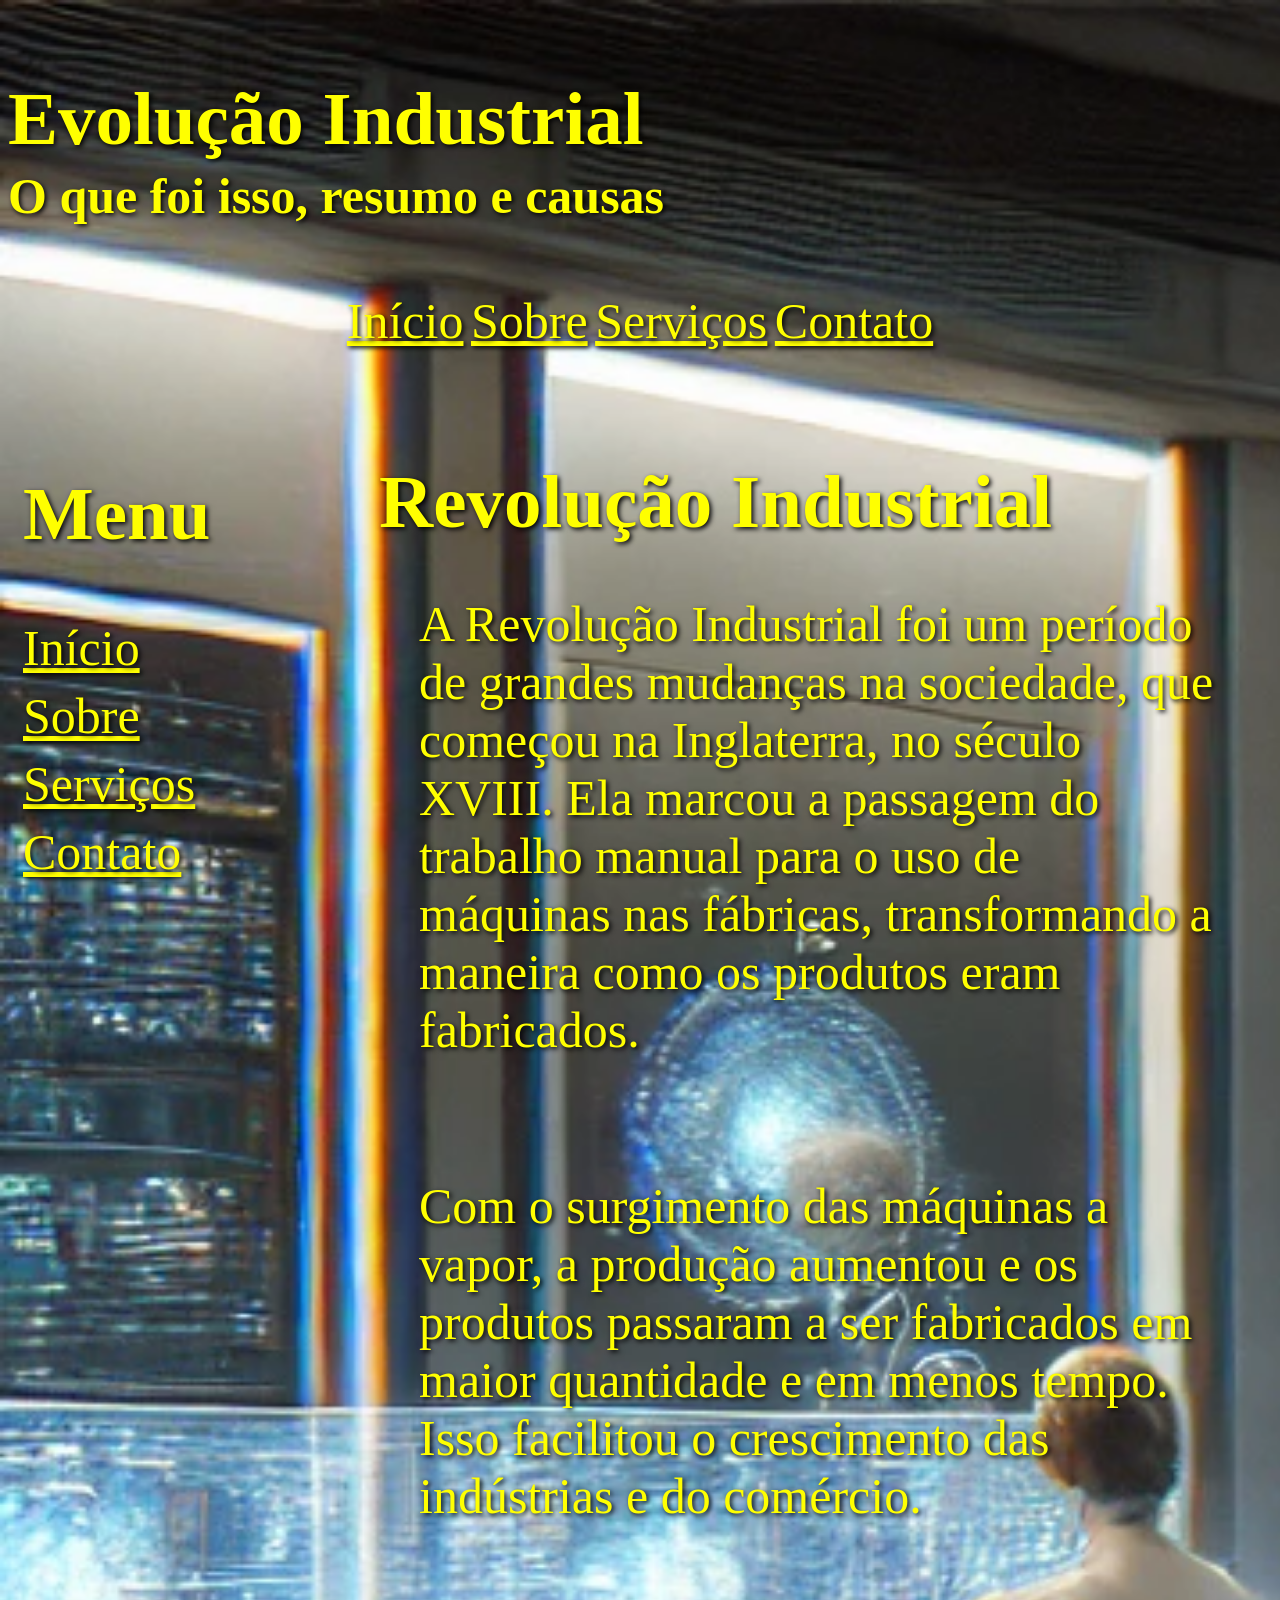
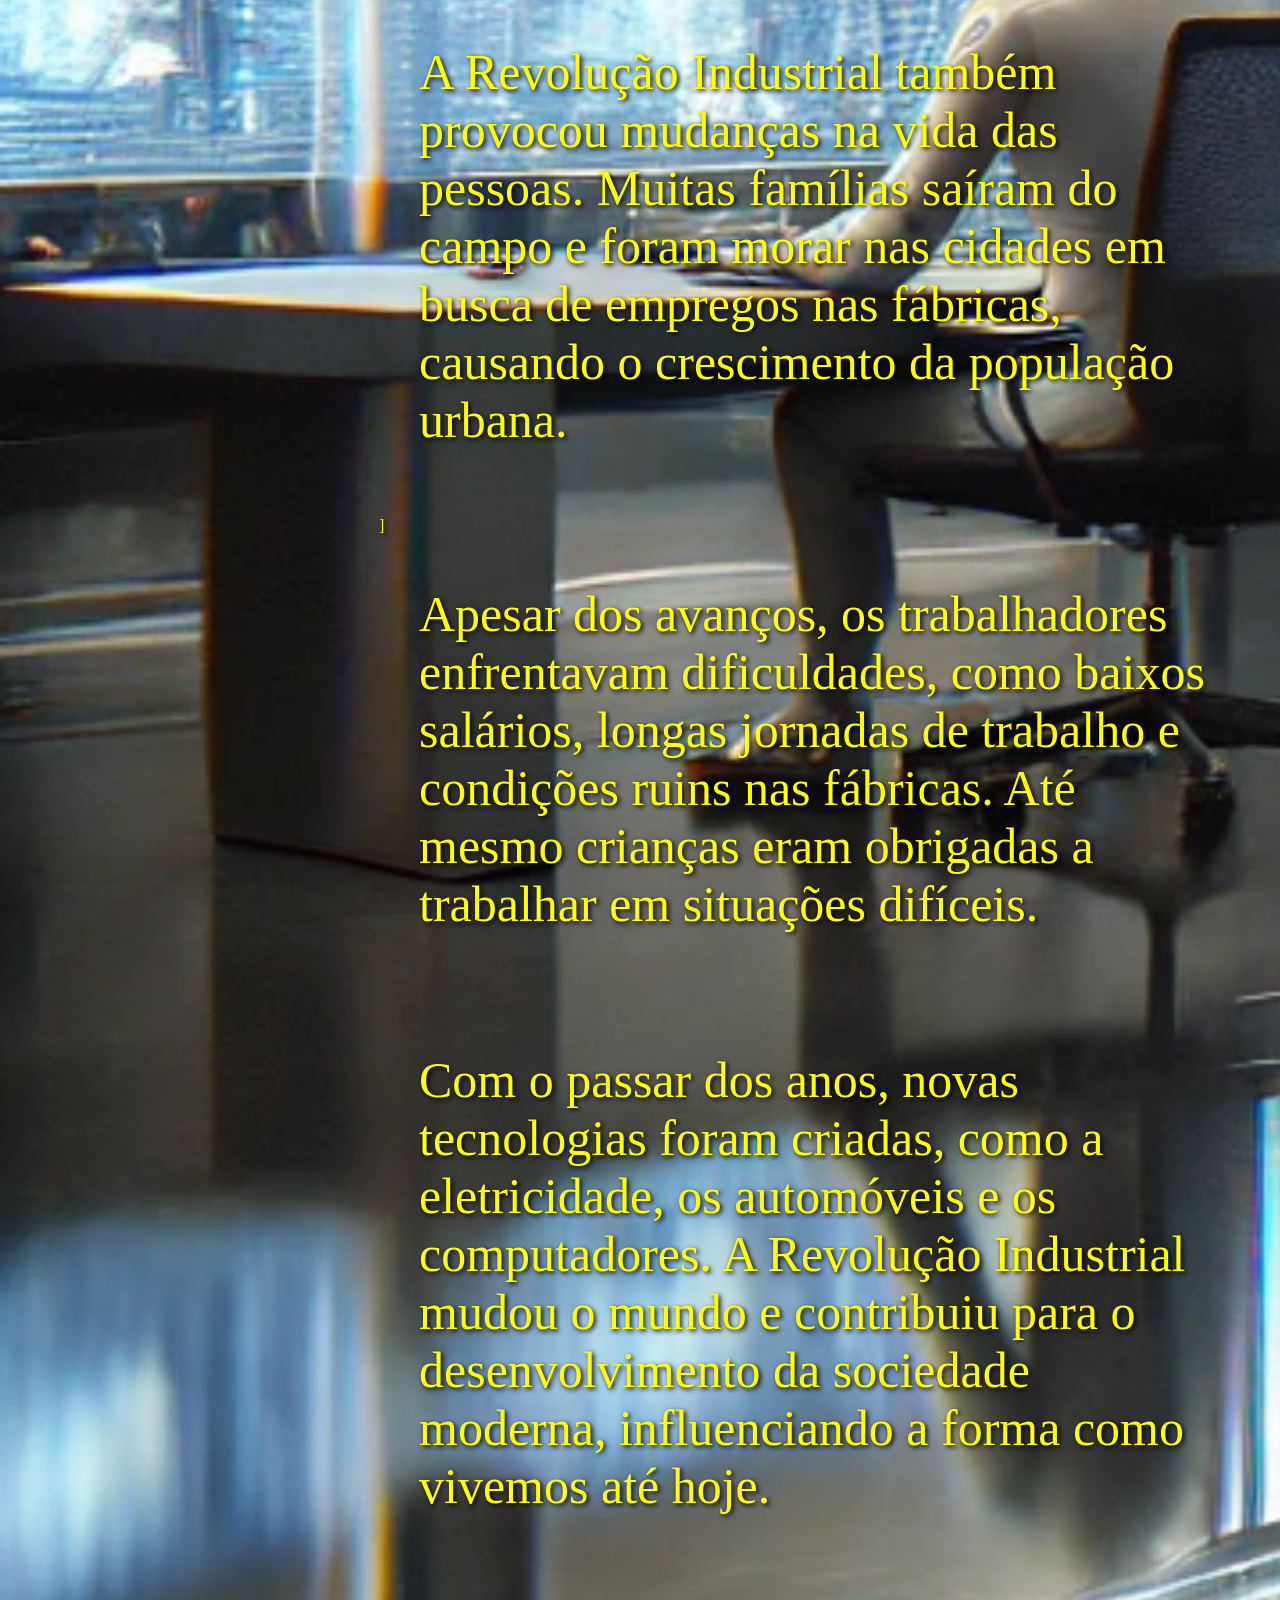
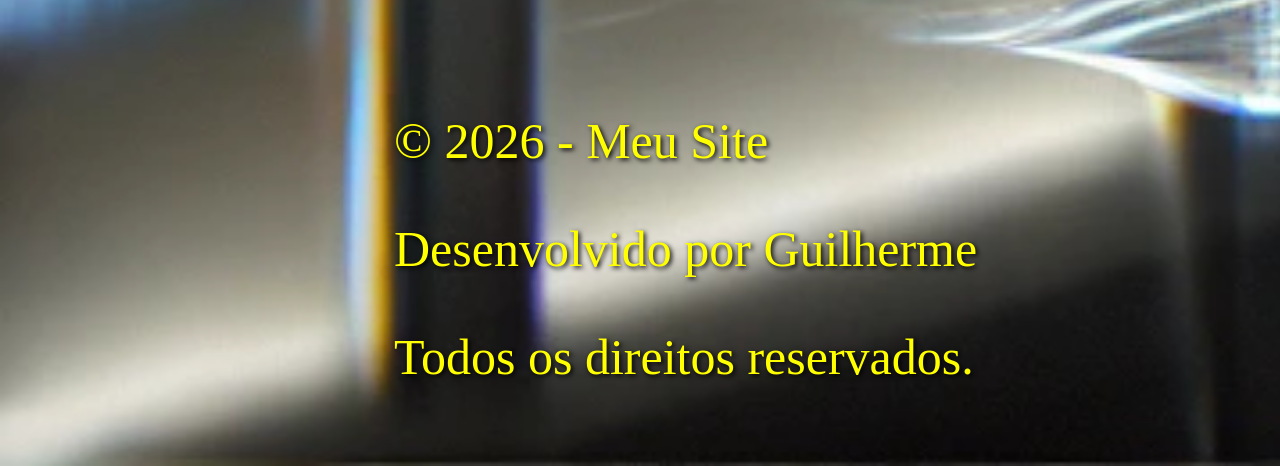
<file: index.html>
<!DOCTYPE html>
<html lang="en">
<head>
    <meta charset="UTF-8">
    <meta name="viewport" content="width=device-width, initial-scale=1.0">
    <title>Document</title>
    <link rel="stylesheet" href="CSS 1.css">
</head>
<body>
    <header>
        <br>
     <h1 style="font-size: 75px;">Evolução Industrial</h1>
     <h4 style="font-size: 50px;">O que foi isso, resumo e causas</h4>
 </header>



<nav>
<center>
<a href="index.html" style="color: yellow;font-size: 50px;">Início</a>
<a href="Sobre.html" style="color: yellow;font-size: 50px;">Sobre</a>
<a href="Serviços.html" style="color: yellow;font-size: 50px;">Serviços</a>
<a href="Contato.html" style="color: yellow;font-size: 50px;">Contato</a>
</center>
<br>
</nav>

<div class="container">

<aside>
<h2 style="font-size: 75px;">Menu</h2>
<a href="index.html" style="color: yellow;font-size: 50px;">Início</a>
<a href="Sobre.html" style="color: yellow;font-size: 50px;">Sobre</a>
<a href="Serviços.html" style="color: yellow;font-size: 50px;">Serviços</a>
<a href="Contato.html" style="color: yellow;font-size: 50px;">Contato</a>

</aside>

<main>
<h1 style="font-size: 75px;">Revolução Industrial</h1>
<blockquote><p style="font-size: 50px;">A Revolução Industrial foi um período de grandes mudanças na sociedade, que começou na Inglaterra, no século XVIII. Ela marcou a passagem do trabalho manual para o uso de máquinas nas fábricas, transformando a maneira como os produtos eram fabricados.</p></blockquote>
<br>
<blockquote><p style="font-size: 50px;">Com o surgimento das máquinas a vapor, a produção aumentou e os produtos passaram a ser fabricados em maior quantidade e em menos tempo. Isso facilitou o crescimento das indústrias e do comércio.</p></blockquote>
<br>
<blockquote><p style="font-size: 50px;">A Revolução Industrial também provocou mudanças na vida das pessoas. Muitas famílias saíram do campo e foram morar nas cidades em busca de empregos nas fábricas, causando o crescimento da população urbana.</p></blockquote>
<br>]
<blockquote><p style="font-size: 50px;">Apesar dos avanços, os trabalhadores enfrentavam dificuldades, como baixos salários, longas jornadas de trabalho e condições ruins nas fábricas. Até mesmo crianças eram obrigadas a trabalhar em situações difíceis.</p></blockquote>
<br>
<blockquote><p style="font-size: 50px;">Com o passar dos anos, novas tecnologias foram criadas, como a eletricidade, os automóveis e os computadores. A Revolução Industrial mudou o mundo e contribuiu para o desenvolvimento da sociedade moderna, influenciando a forma como vivemos até hoje.</p></blockquote>
<br>
<br>
<br>
<br>

<footer>
    <p style="font-size: 50px;">© 2026 - Meu Site</p>
    <p style="font-size: 50px;">Desenvolvido por Guilherme</p>
    <p style="font-size: 50px;">Todos os direitos reservados.</p>



</footer>



</main>

</div>

</body>
</html>
</file>
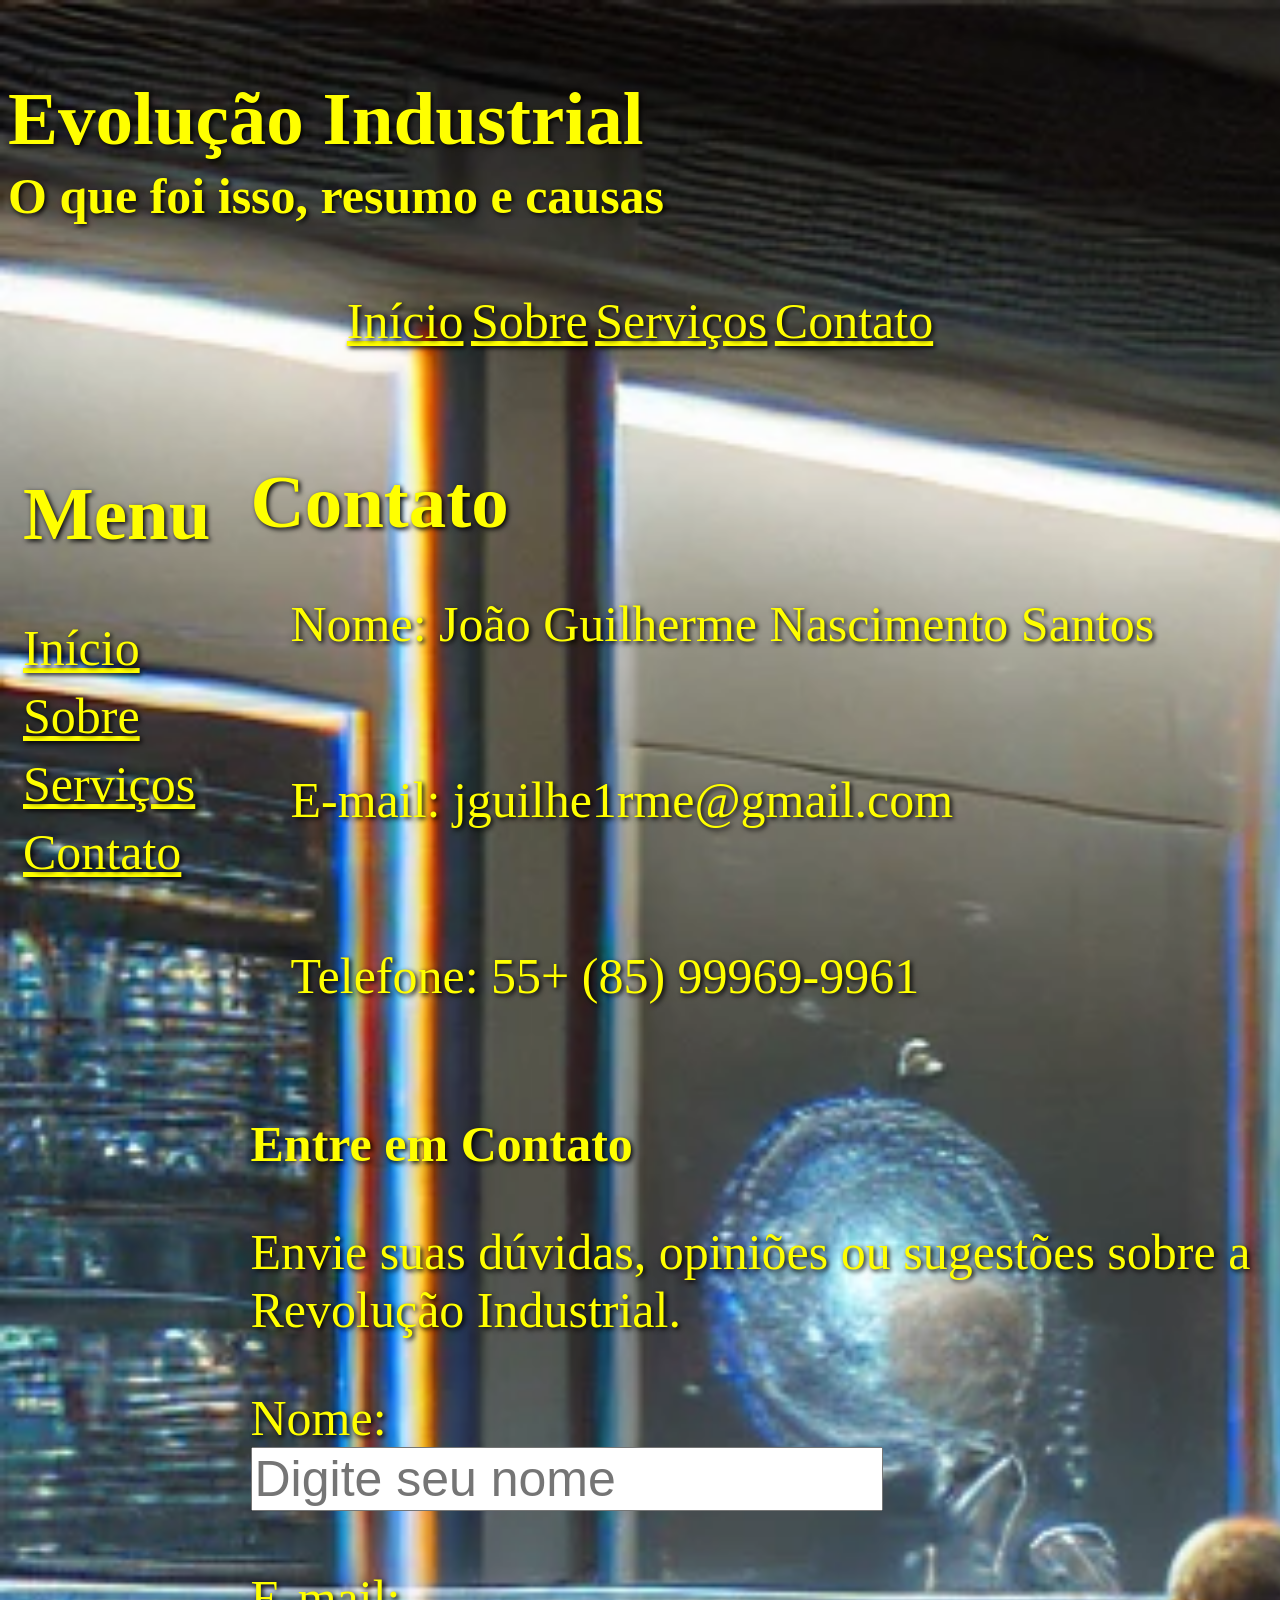
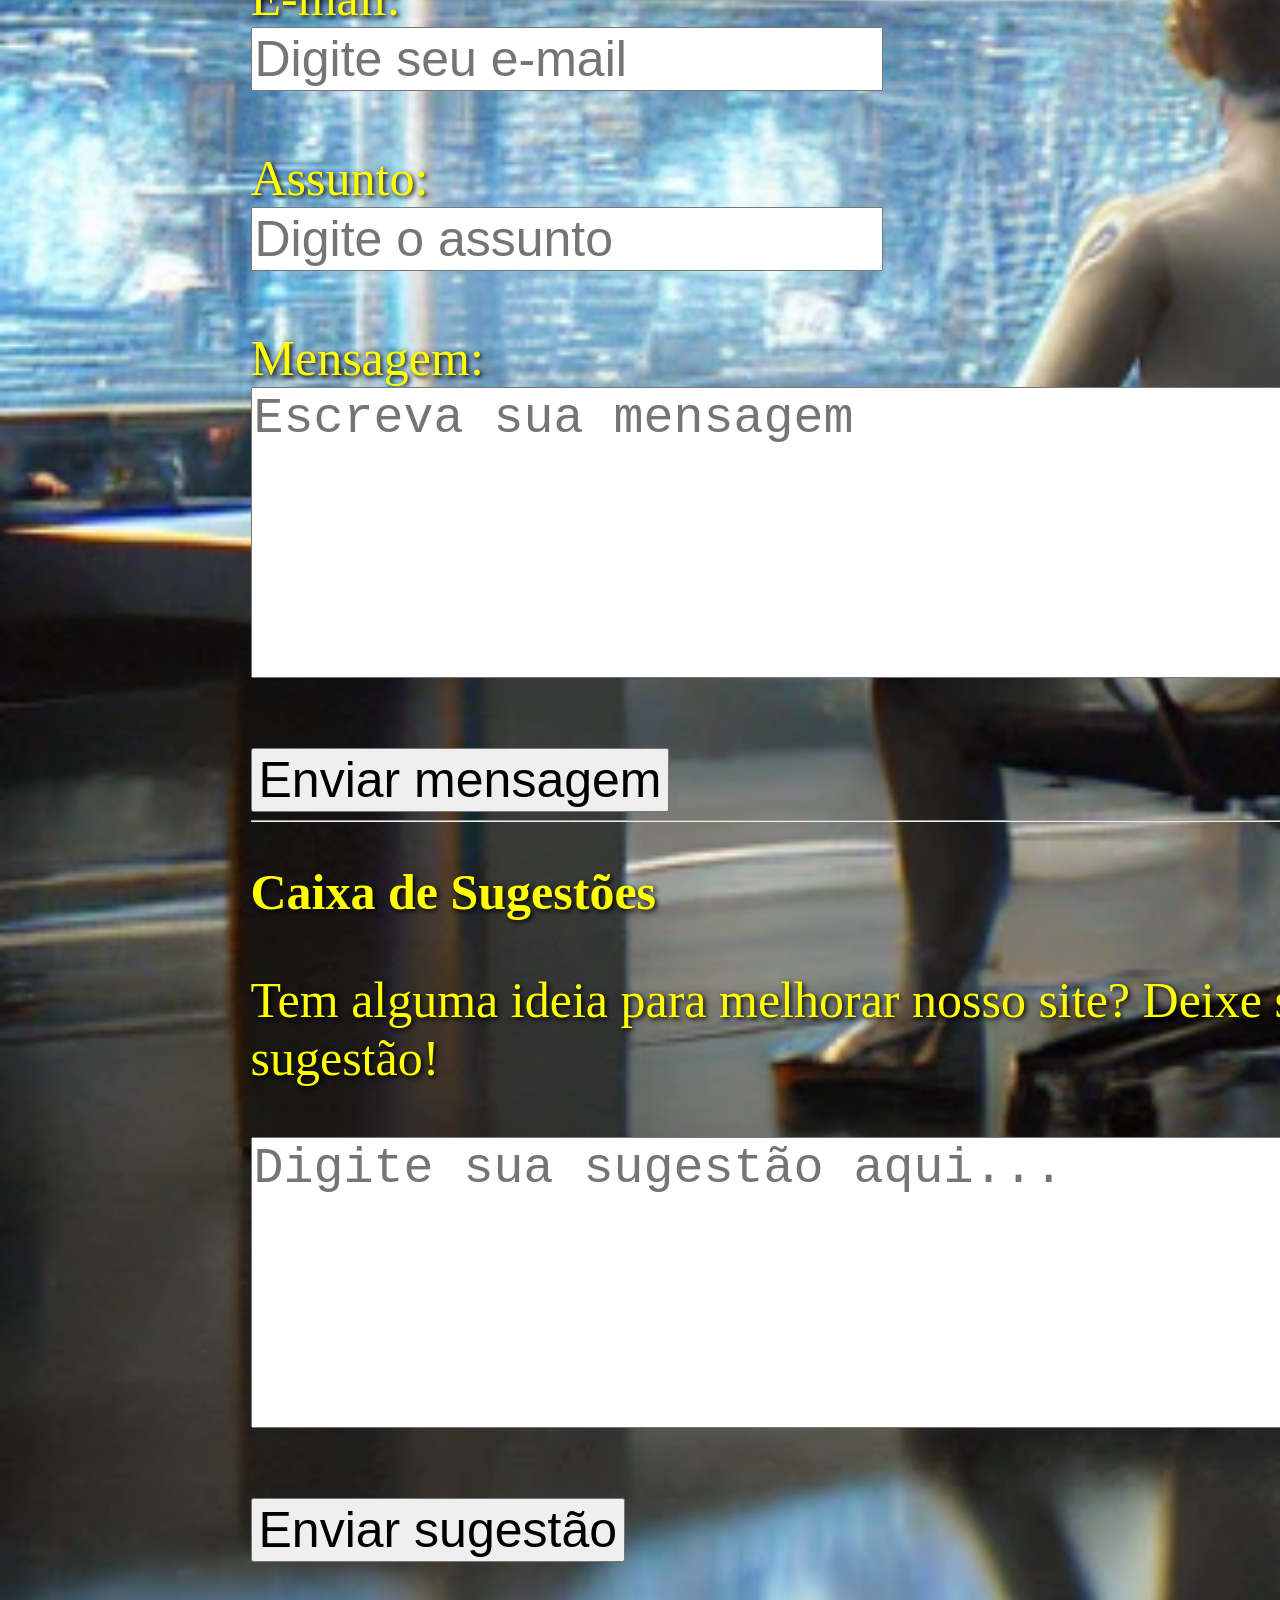
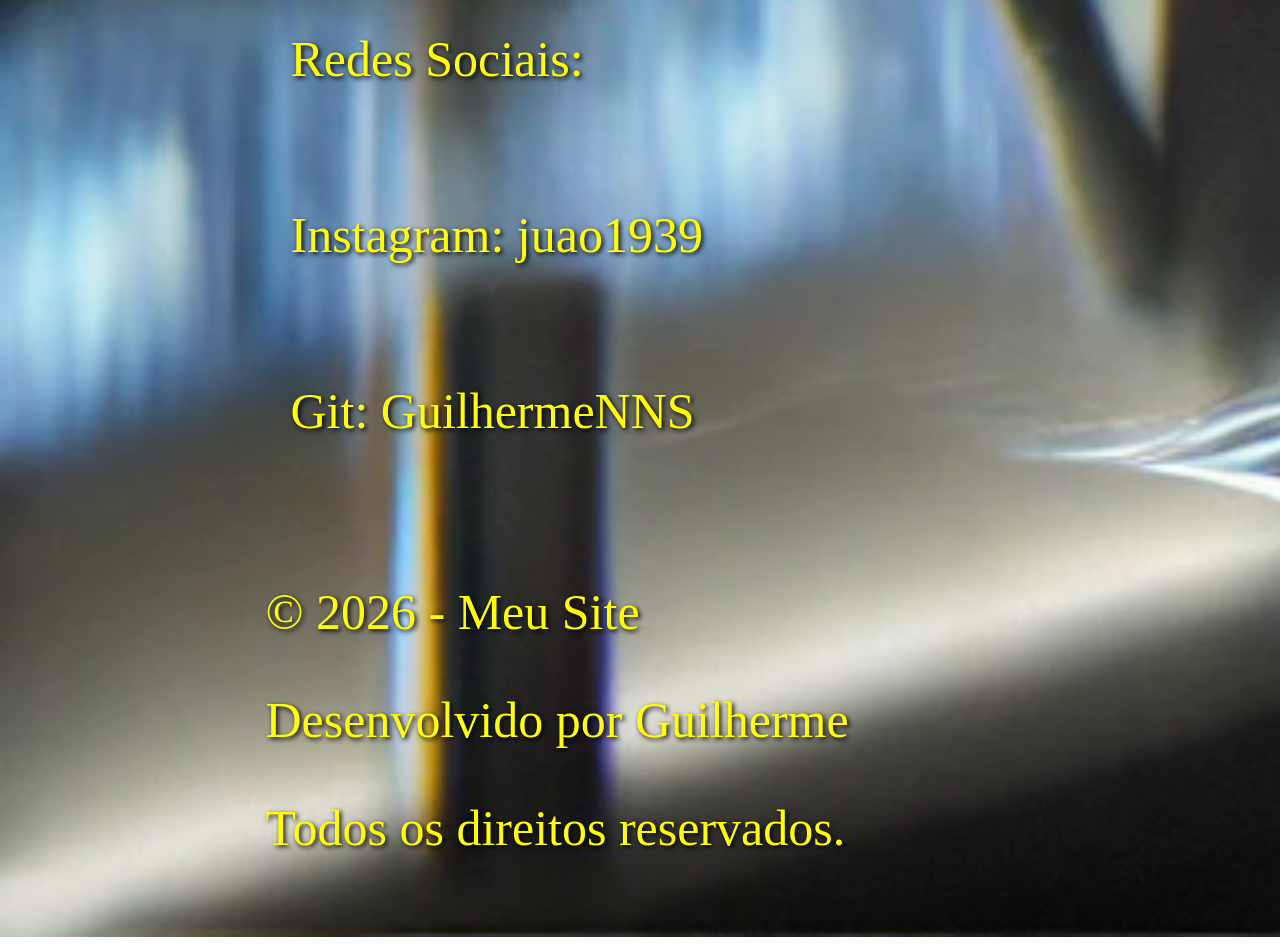
<file: Contato.html>
<!DOCTYPE html>
<html lang="en">
<head>
    <meta charset="UTF-8">
    <meta name="viewport" content="width=device-width, initial-scale=1.0">
    <title>Document</title>
    <link rel="stylesheet" href="CSS 1.css">
</head>
<body>
    <header>
        <br>
     <h1 style="font-size: 75px;">Evolução Industrial</h1>
     <h4 style="font-size: 50px;">O que foi isso, resumo e causas</h4>
 </header>




<nav>
<center>
    <a href="index.html" style="color: yellow;font-size: 50px;">Início</a>
<a href="Sobre.html" style="color: yellow;font-size: 50px;">Sobre</a>
<a href="Serviços.html" style="color: yellow;font-size: 50px;">Serviços</a>
<a href="Contato.html" style="color: yellow;font-size: 50px;">Contato</a>

</center>
<br>
</nav>

<div class="container">

<aside>
<h2 style="font-size: 75px;">Menu</h2>
<a href="index.html" style="color: yellow;font-size: 50px;">Início</a>
<a href="Sobre.html" style="color: yellow;font-size: 50px;">Sobre</a>
<a href="Serviços.html" style="color: yellow;font-size: 50px;">Serviços</a>
<a href="Contato.html" style="color: yellow;font-size: 50px;">Contato</a>

</aside>

<main>
<h1 style="font-size: 75px;">Contato</h1>
<blockquote><p style="font-size: 50px;">Nome: João Guilherme Nascimento Santos</p></blockquote>
<br>
<blockquote><p style="font-size: 50px;">E-mail: jguilhe1rme@gmail.com</p></blockquote>
<br>
<blockquote><p style="font-size: 50px;">Telefone: 55+ (85) 99969-9961</p></blockquote>
<br>

<h2 style="font-size: 50px;">Entre em Contato</h2>

<p style="font-size: 50px;">Envie suas dúvidas, opiniões ou sugestões sobre a Revolução Industrial.</p>

<form style="font-size: 50px;">
    <label>Nome:</label><br>
    <input type="text" placeholder="Digite seu nome" required style="font-size: 50px;">
    <br><br>

    <label>E-mail:</label><br>
    <input type="email" placeholder="Digite seu e-mail" required style="font-size: 50px;">
    <br><br>

    <label>Assunto:</label><br>
    <input type="text" placeholder="Digite o assunto" style="font-size: 50px;">
    <br><br>

    <label>Mensagem:</label><br>
    <textarea placeholder="Escreva sua mensagem" rows="5" cols="40" style="font-size: 50px;"></textarea>
    <br><br>

    <button type="submit" style="font-size: 50px;">Enviar mensagem</button>
</form>

<hr>

<h2 style="font-size: 50px;">Caixa de Sugestões</h2>

<p style="font-size: 50px;">Tem alguma ideia para melhorar nosso site? 
Deixe sua sugestão!</p>

<form>
    <textarea placeholder="Digite sua sugestão aqui..." rows="5" cols="40" style="font-size: 50px;"></textarea>
    <br><br>

    <button type="submit" style="font-size: 50px;">Enviar sugestão</button>
</form>
<br>
<blockquote><p style="font-size: 50px;">Redes Sociais:</p></blockquote>
<br>
<blockquote><p style="font-size: 50px;">Instagram: juao1939</p></blockquote>
<br>
<blockquote><p style="font-size: 50px;">Git: GuilhermeNNS</p></blockquote>
<br>
<footer>
    <p style="font-size: 50px;">© 2026 - Meu Site</p>
    <p style="font-size: 50px;">Desenvolvido por Guilherme</p>
    <p style="font-size: 50px;">Todos os direitos reservados.</p>



</footer>



</main>

</div>

</body>
</html>
</file>
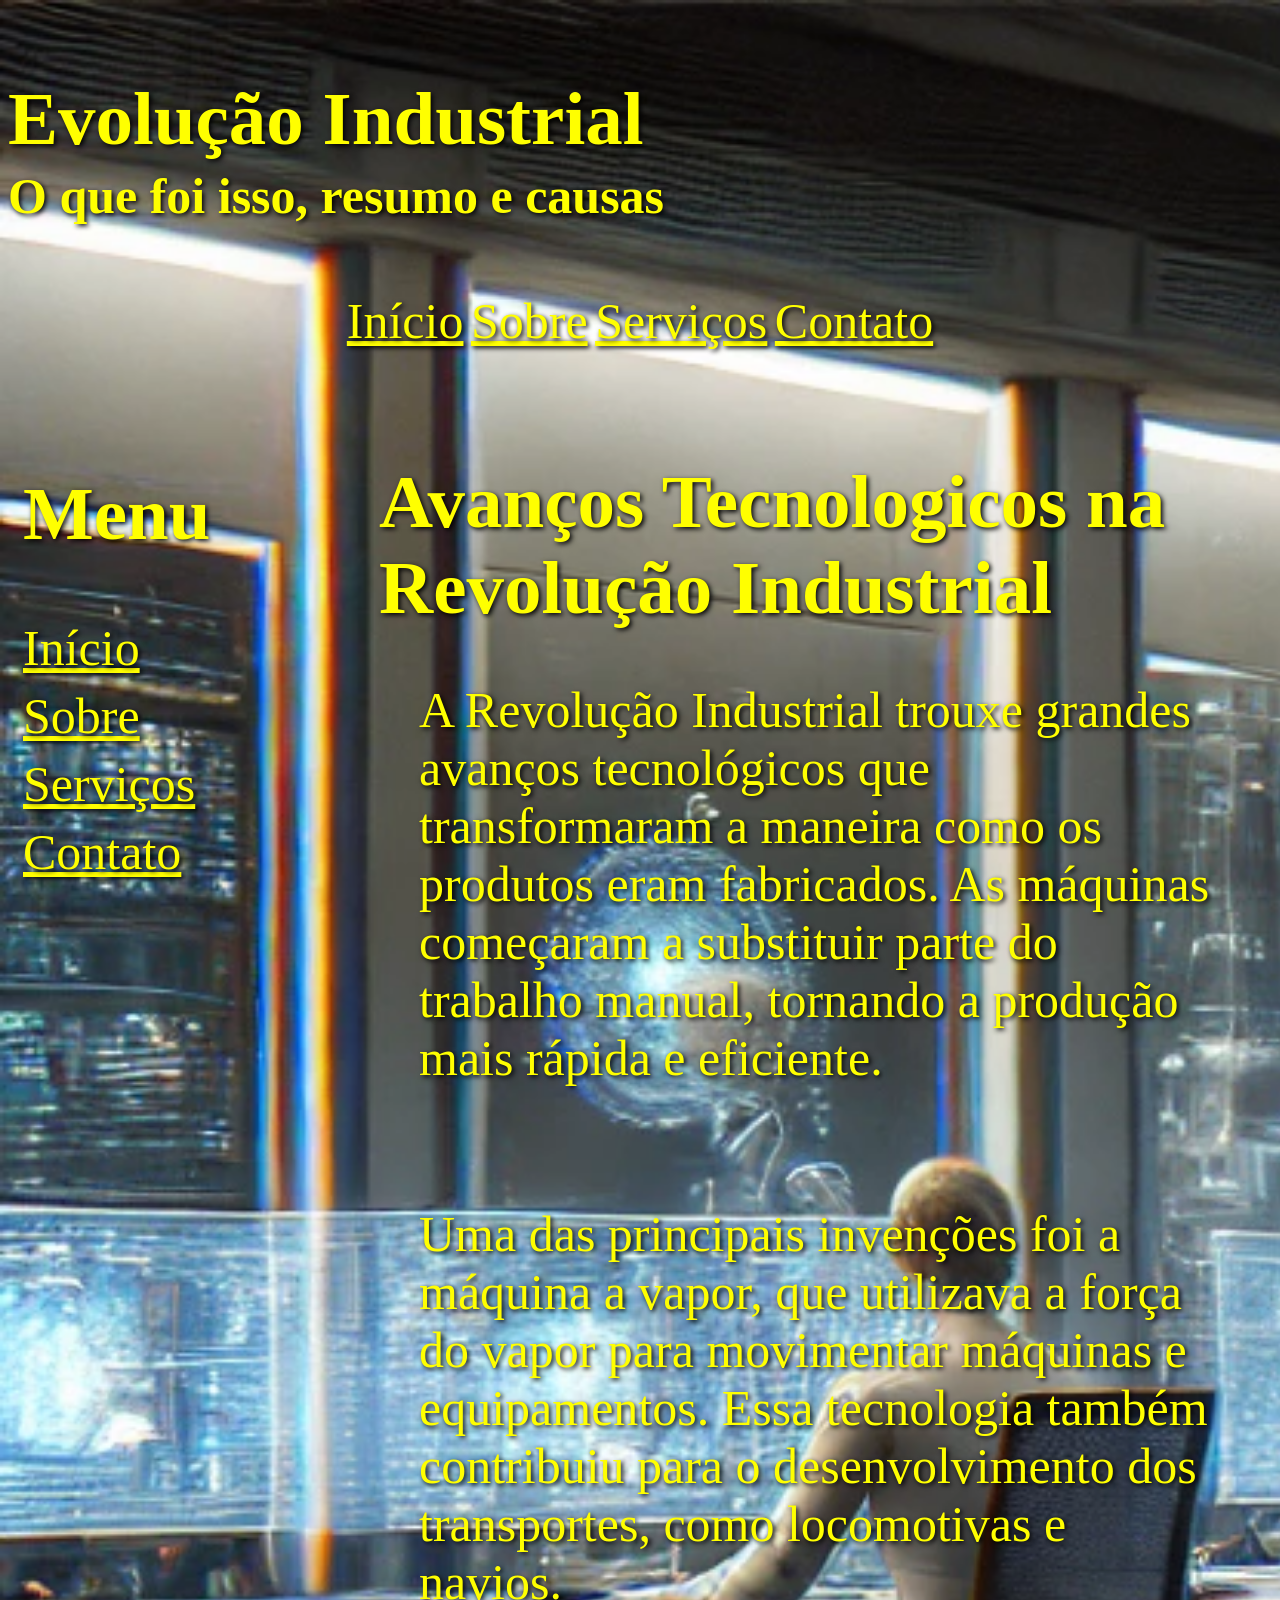
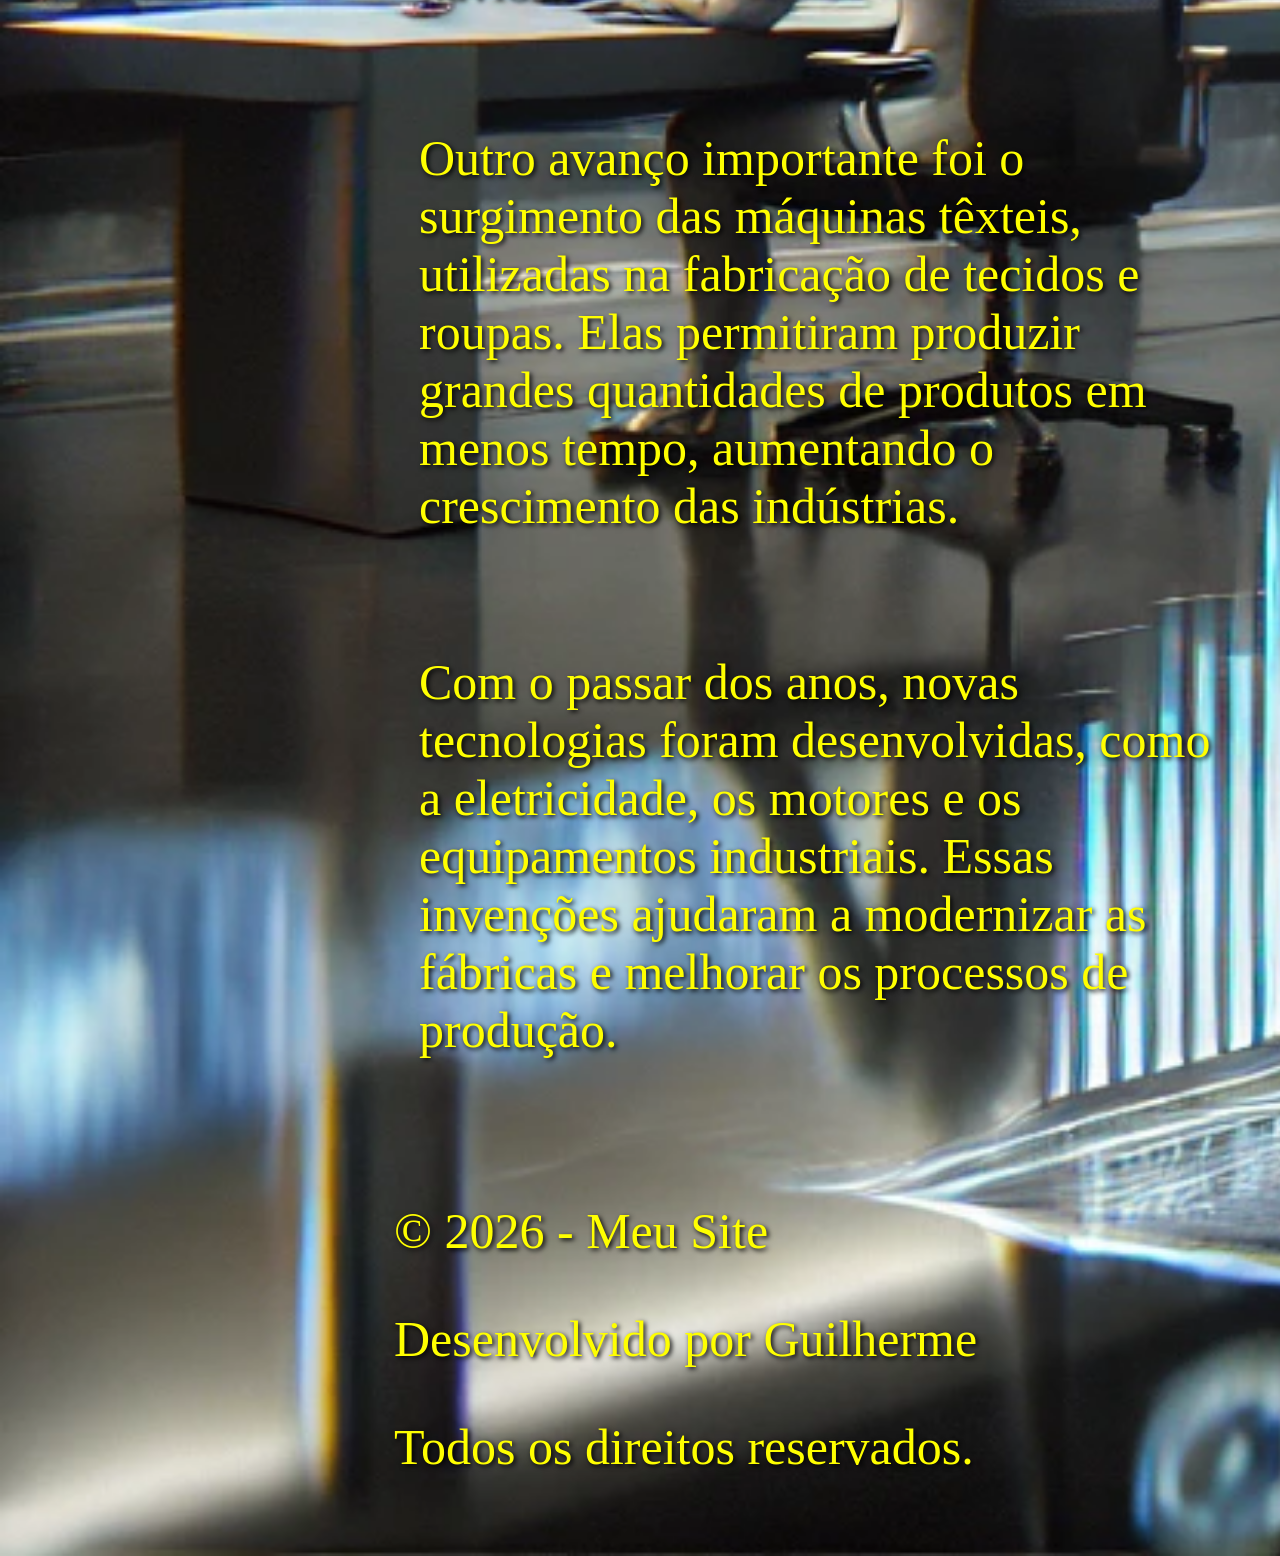
<file: Serviços.html>
<!DOCTYPE html>
<html lang="en">
<head>
    <meta charset="UTF-8">
    <meta name="viewport" content="width=device-width, initial-scale=1.0">
    <title>Document</title>
    <link rel="stylesheet" href="CSS 1.css">
</head>
<body>
    <header>
        <br>
     <h1 style="font-size: 75px;">Evolução Industrial</h1>
     <h4 style="font-size: 50px;">O que foi isso, resumo e causas</h4>
 </header>



<nav>
<center>
<a href="index.html" style="color: yellow;font-size: 50px;">Início</a>
<a href="Sobre.html" style="color: yellow;font-size: 50px;">Sobre</a>
<a href="Serviços.html" style="color: yellow;font-size: 50px;">Serviços</a>
<a href="Contato.html" style="color: yellow;font-size: 50px;">Contato</a>

</center>
<br>
</nav>

<div class="container">

<aside>
<h2 style="font-size: 75px;">Menu</h2>
<a href="index.html" style="color: yellow;font-size: 50px;">Início</a>
<a href="Sobre.html" style="color: yellow;font-size: 50px;">Sobre</a>
<a href="Serviços.html" style="color: yellow;font-size: 50px;">Serviços</a>
<a href="Contato.html" style="color: yellow;font-size: 50px;">Contato</a>

</aside>

<main>
<h1 style="font-size: 75px;">Avanços Tecnologicos na Revolução Industrial</h1>
<blockquote><p style="font-size: 50px;">A Revolução Industrial trouxe grandes avanços tecnológicos que transformaram a maneira como os produtos eram fabricados. As máquinas começaram a substituir parte do trabalho manual, tornando a produção mais rápida e eficiente.</p></blockquote>
<br>
<blockquote><p style="font-size: 50px;">Uma das principais invenções foi a máquina a vapor, que utilizava a força do vapor para movimentar máquinas e equipamentos. Essa tecnologia também contribuiu para o desenvolvimento dos transportes, como locomotivas e navios.</p></blockquote>
<br>
<blockquote><p style="font-size: 50px;">Outro avanço importante foi o surgimento das máquinas têxteis, utilizadas na fabricação de tecidos e roupas. Elas permitiram produzir grandes quantidades de produtos em menos tempo, aumentando o crescimento das indústrias.</p></blockquote>
<br>
<blockquote><p style="font-size: 50px;">Com o passar dos anos, novas tecnologias foram desenvolvidas, como a eletricidade, os motores e os equipamentos industriais. Essas invenções ajudaram a modernizar as fábricas e melhorar os processos de produção.</p></blockquote>
<br>
<footer>
    <p style="font-size: 50px;">© 2026 - Meu Site</p>
    <p style="font-size: 50px;">Desenvolvido por Guilherme</p>
    <p style="font-size: 50px;">Todos os direitos reservados.</p>



</footer>



</main>

</div>

</body>
</html>
</file>
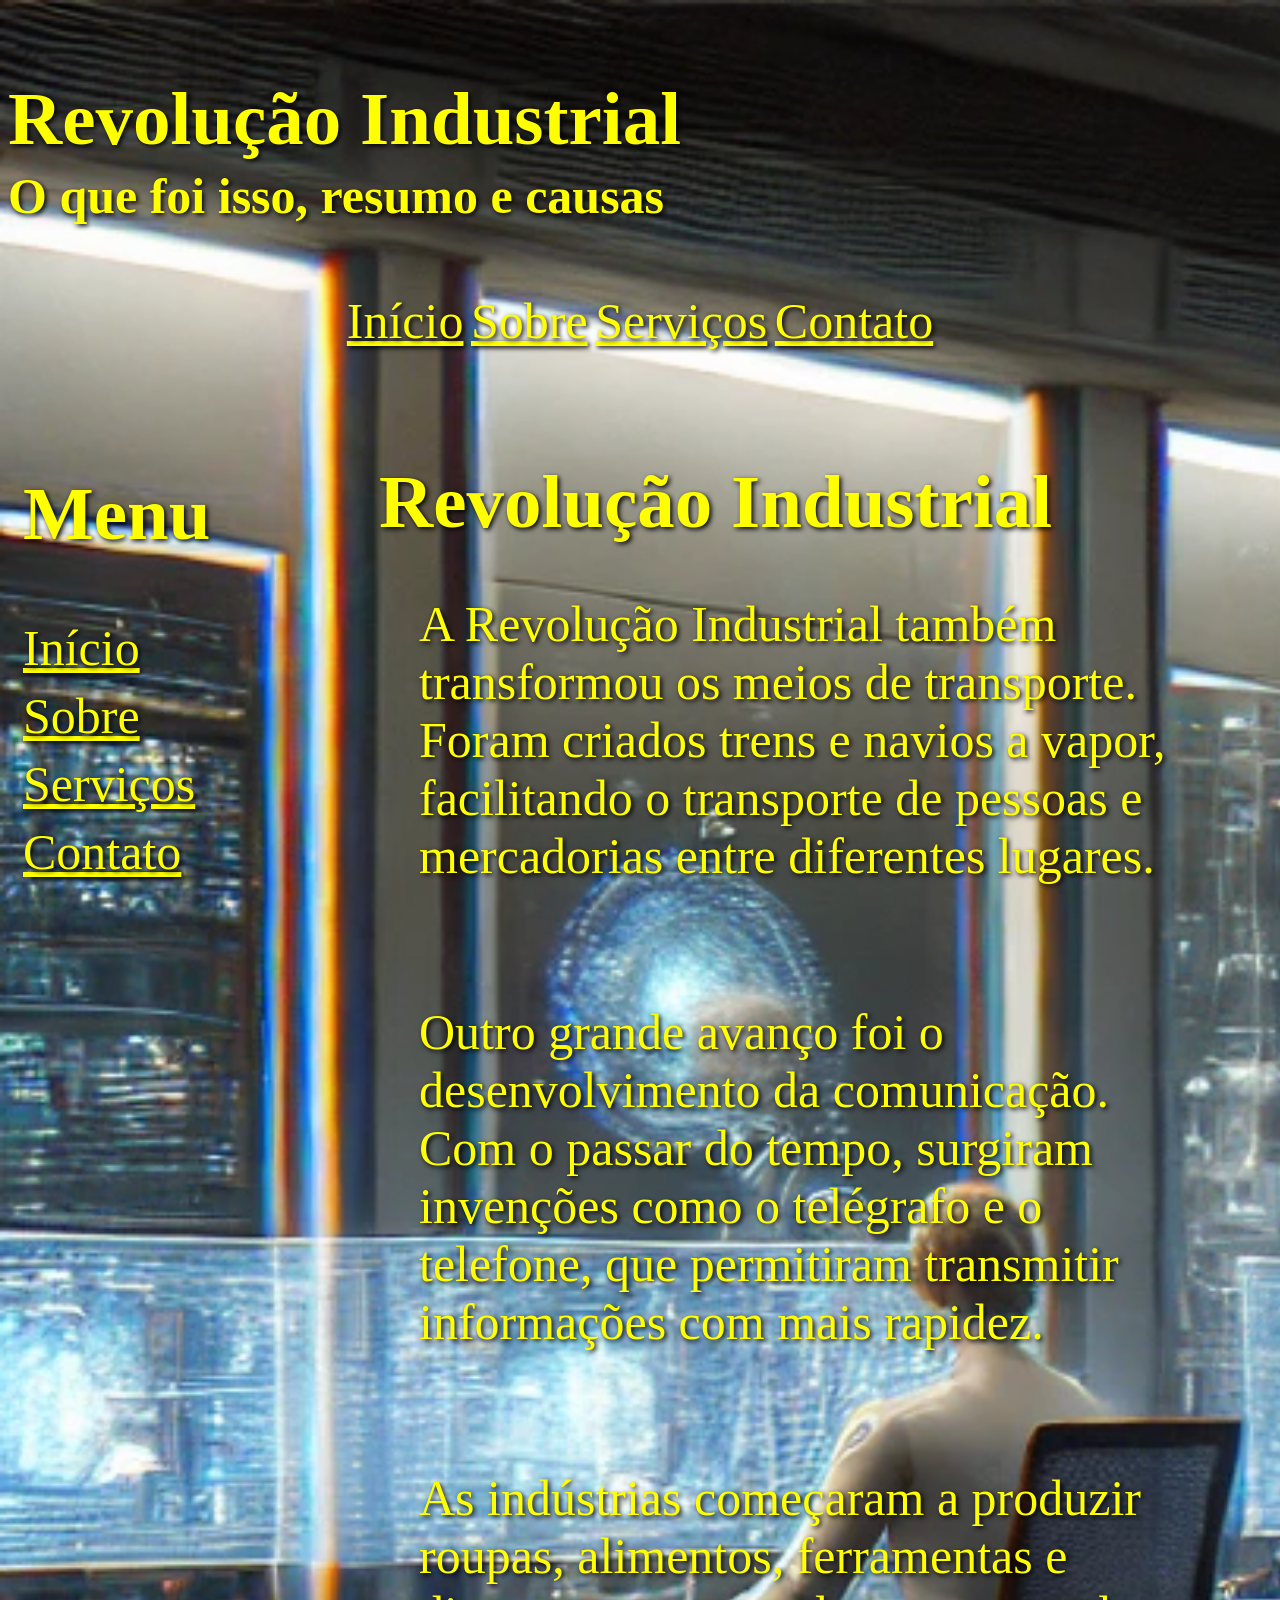
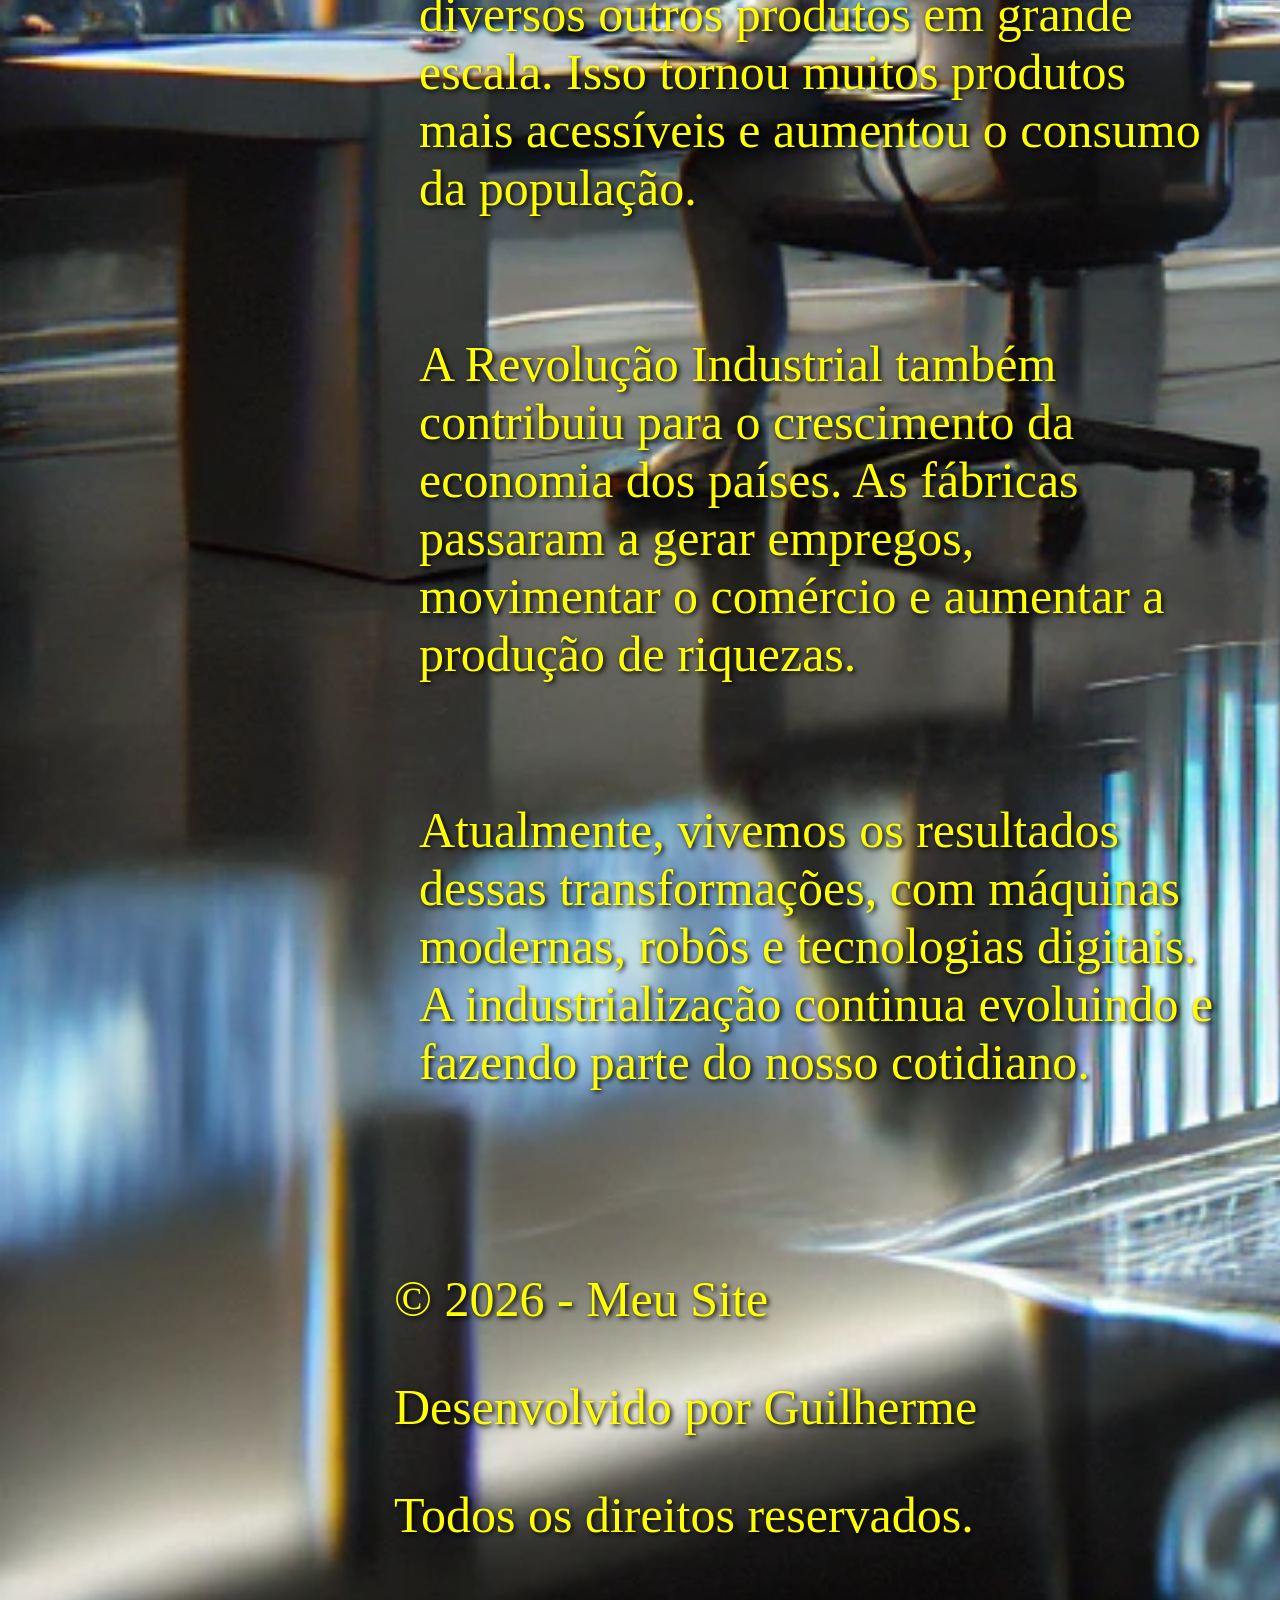
<file: Sobre.html>
<!DOCTYPE html>
<html lang="en">
<head>
    <meta charset="UTF-8">
    <meta name="viewport" content="width=device-width, initial-scale=1.0">
    <title>Document</title>
    <link rel="stylesheet" href="CSS 1.css">
</head>
<body>
    <header>
        <br>
     <h1 style="font-size: 75px;">Revolução Industrial</h1>
     <h4 style="font-size: 50px;">O que foi isso, resumo e causas</h4>
 </header>



<nav>
<center>
<a href="index.html" style="color: yellow;font-size: 50px;">Início</a>
<a href="Sobre.html" style="color: yellow;font-size: 50px;">Sobre</a>
<a href="Serviços.html" style="color: yellow;font-size: 50px;">Serviços</a>
<a href="Contato.html" style="color: yellow;font-size: 50px;">Contato</a>

</center>
<br>
</nav>

<div class="container">

<aside>
<h2 style="font-size: 75px;">Menu</h2>
<a href="index.html" style="color: yellow;font-size: 50px;">Início</a>
<a href="Sobre.html" style="color: yellow;font-size: 50px;">Sobre</a>
<a href="Serviços.html" style="color: yellow;font-size: 50px;">Serviços</a>
<a href="Contato.html" style="color: yellow;font-size: 50px;">Contato</a>

</aside>

<main>
<h1 style="font-size: 75px;">Revolução Industrial</h1>
<blockquote><p style="font-size: 50px;">A Revolução Industrial também transformou os meios de transporte. Foram criados trens e navios a vapor, facilitando o transporte de pessoas e mercadorias entre diferentes lugares.</p></blockquote>
<br>
<blockquote><p style="font-size: 50px;">Outro grande avanço foi o desenvolvimento da comunicação. Com o passar do tempo, surgiram invenções como o telégrafo e o telefone, que permitiram transmitir informações com mais rapidez.</p></blockquote>
<br>
<blockquote><p style="font-size: 50px;">As indústrias começaram a produzir roupas, alimentos, ferramentas e diversos outros produtos em grande escala. Isso tornou muitos produtos mais acessíveis e aumentou o consumo da população.</p></blockquote>
<br>
<blockquote><p style="font-size: 50px;">A Revolução Industrial também contribuiu para o crescimento da economia dos países. As fábricas passaram a gerar empregos, movimentar o comércio e aumentar a produção de riquezas.</p></blockquote>
<br>
<blockquote><p style="font-size: 50px;">Atualmente, vivemos os resultados dessas transformações, com máquinas modernas, robôs e tecnologias digitais. A industrialização continua evoluindo e fazendo parte do nosso cotidiano.</p></blockquote>
<br>
<br>
<br>

<footer>
    <p style="font-size: 50px;">© 2026 - Meu Site</p>
    <p style="font-size: 50px;">Desenvolvido por Guilherme</p>
    <p style="font-size: 50px;">Todos os direitos reservados.</p>



</footer>



</main>

</div>

</body>
</html>
</file>
<file: CSS 1.css>
body
    {
        background-image: url(DALL·E-2024-12-18-14.29.42-A-realistic-futuristic-image-depicting-the-concept-of-Artificial-General-Intelligence-AGI-and-its-transformative-impact-on-society-aligned-with-th.webp);
        font-family: 'Times New Roman', Times, serif;
        margin-bottom: 0px;
        background-repeat: no-repeat;
        background-size: cover;
        color: yellow;
        text-shadow: 2px 2px 5px black;
        
    }
    

 h1
    {
        margin-bottom: 5px;
    }
 h4
    {
        margin-top: 5px;
    }

nav
{
    font-size: 30px;
    font-family: 'Times New Roman', Times, serif;
    gap: 15px;
    

}



.container {
    display: flex;
    gap: 10px;
    margin-top: 10px;
    align-items: flex-start;
    flex: 1;
}

aside {
    
    width: 25%;
    padding: 15px;
    position: sticky;
    top: 15px;
    align-self: flex-start;
    height: fit-content;

}

main {
    
    flex: 1;
    padding: 15px;
}

aside a {
    display: block;
    margin-bottom: 10px;
    
    
}

footer {

    
    padding: 15px;
    margin-top: 10px;
    width: 100%;
    box-sizing: border-box;
}

form {
font-size: 50px;

}
</file>
